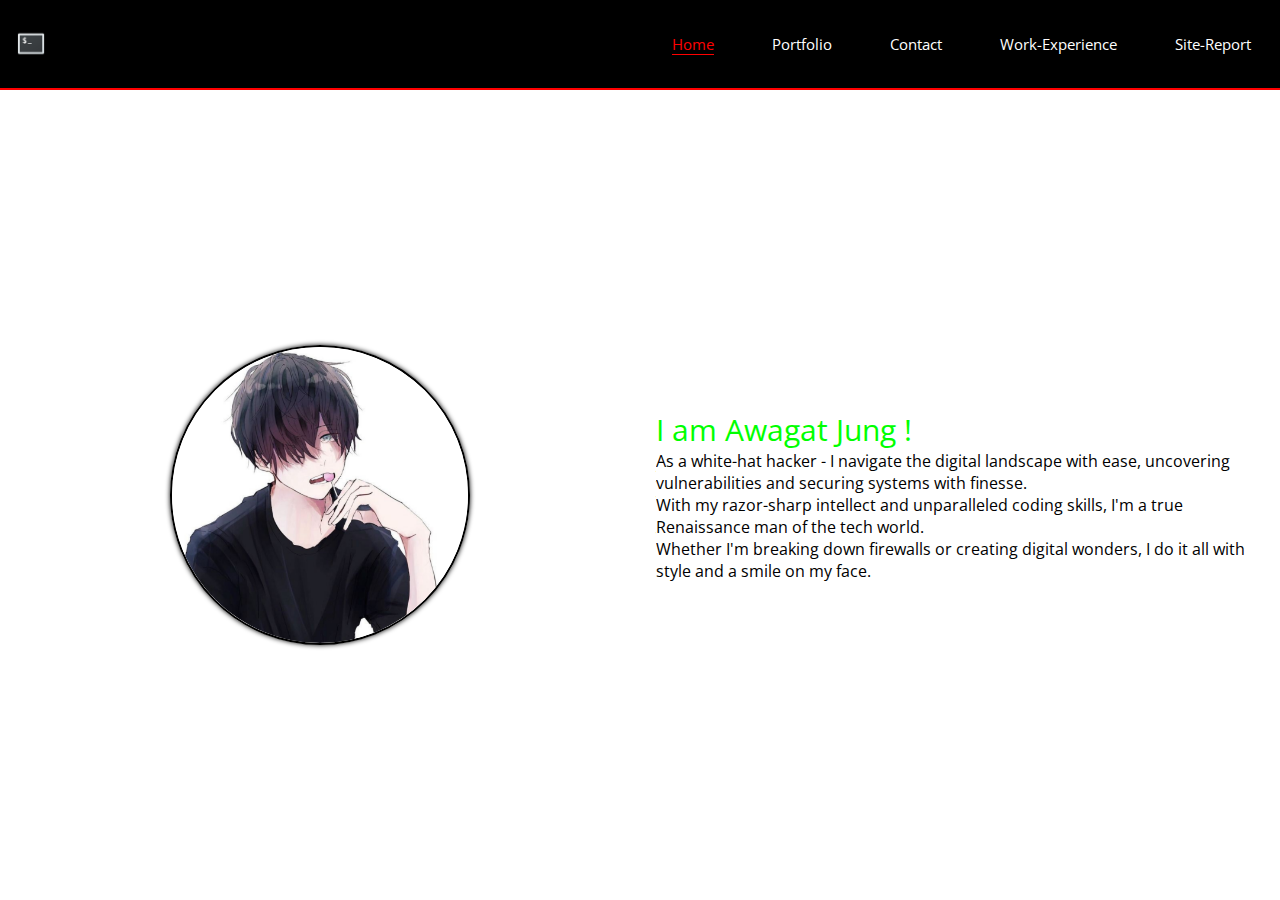
<file: index.html>
<!DOCTYPE html>
<html lang="en">
<head>
    <meta charset="UTF-8">
    <meta http-equiv="X-UA-Compatible" content="IE=edge">
    <meta name="viewport" content="width=device-width, initial-scale=1.0">
    <link rel="stylesheet" href="./css/style.css">
    <link rel="preconnect" href="https://fonts.googleapis.com">
    <link rel="preconnect" href="https://fonts.gstatic.com" crossorigin>
    <link href="https://fonts.googleapis.com/css2?family=Open+Sans&display=swap" rel="stylesheet">
    <link href='https://unpkg.com/boxicons@2.1.4/css/boxicons.min.css' rel='stylesheet'>
    <title>Home</title>
</head>
<body>
    <nav>
        <ul class="nav_bar">
            <img class="logo" src="./assets/logo.png" alt="Logo">
            <input type="checkbox" id="hamburger">
            <span class="menu">
            <li class="nav_item"><a class="active" href="./index.html">Home</a></li>
            <li class="nav_item"><a href="./portfolio.html">Portfolio</a></li>
            <li class="nav_item"><a href="./contact.html">Contact</a></li>
            <li class="nav_item"><a href="./workexperience.html">Work-Experience</a></li>
            <li class="nav_item"><a href="./sitereport.html">Site-Report</a></li>
            </span>
            <label for="hamburger">&equiv;</label>
        </ul>
    </nav>
    <div class="home_container">
        <div class="split_1">
            <img class="user" src="./assets/user.png" alt="User Image">
        </div>
        <div class="split_2">
            <p style="color: lime; font-size: 30px;z-index: -2;">I am Awagat Jung !</p>
            <p>As a white-hat hacker - I navigate the digital landscape with ease, uncovering vulnerabilities and securing systems with finesse.</p>
            <p>With my razor-sharp intellect and unparalleled coding skills, I'm a true Renaissance man of the tech world.</p>
            <p>Whether I'm breaking down firewalls or creating digital wonders, I do it all with style and a smile on my face.</p>
        </div>
    </div>
</body>
</html>
</file>
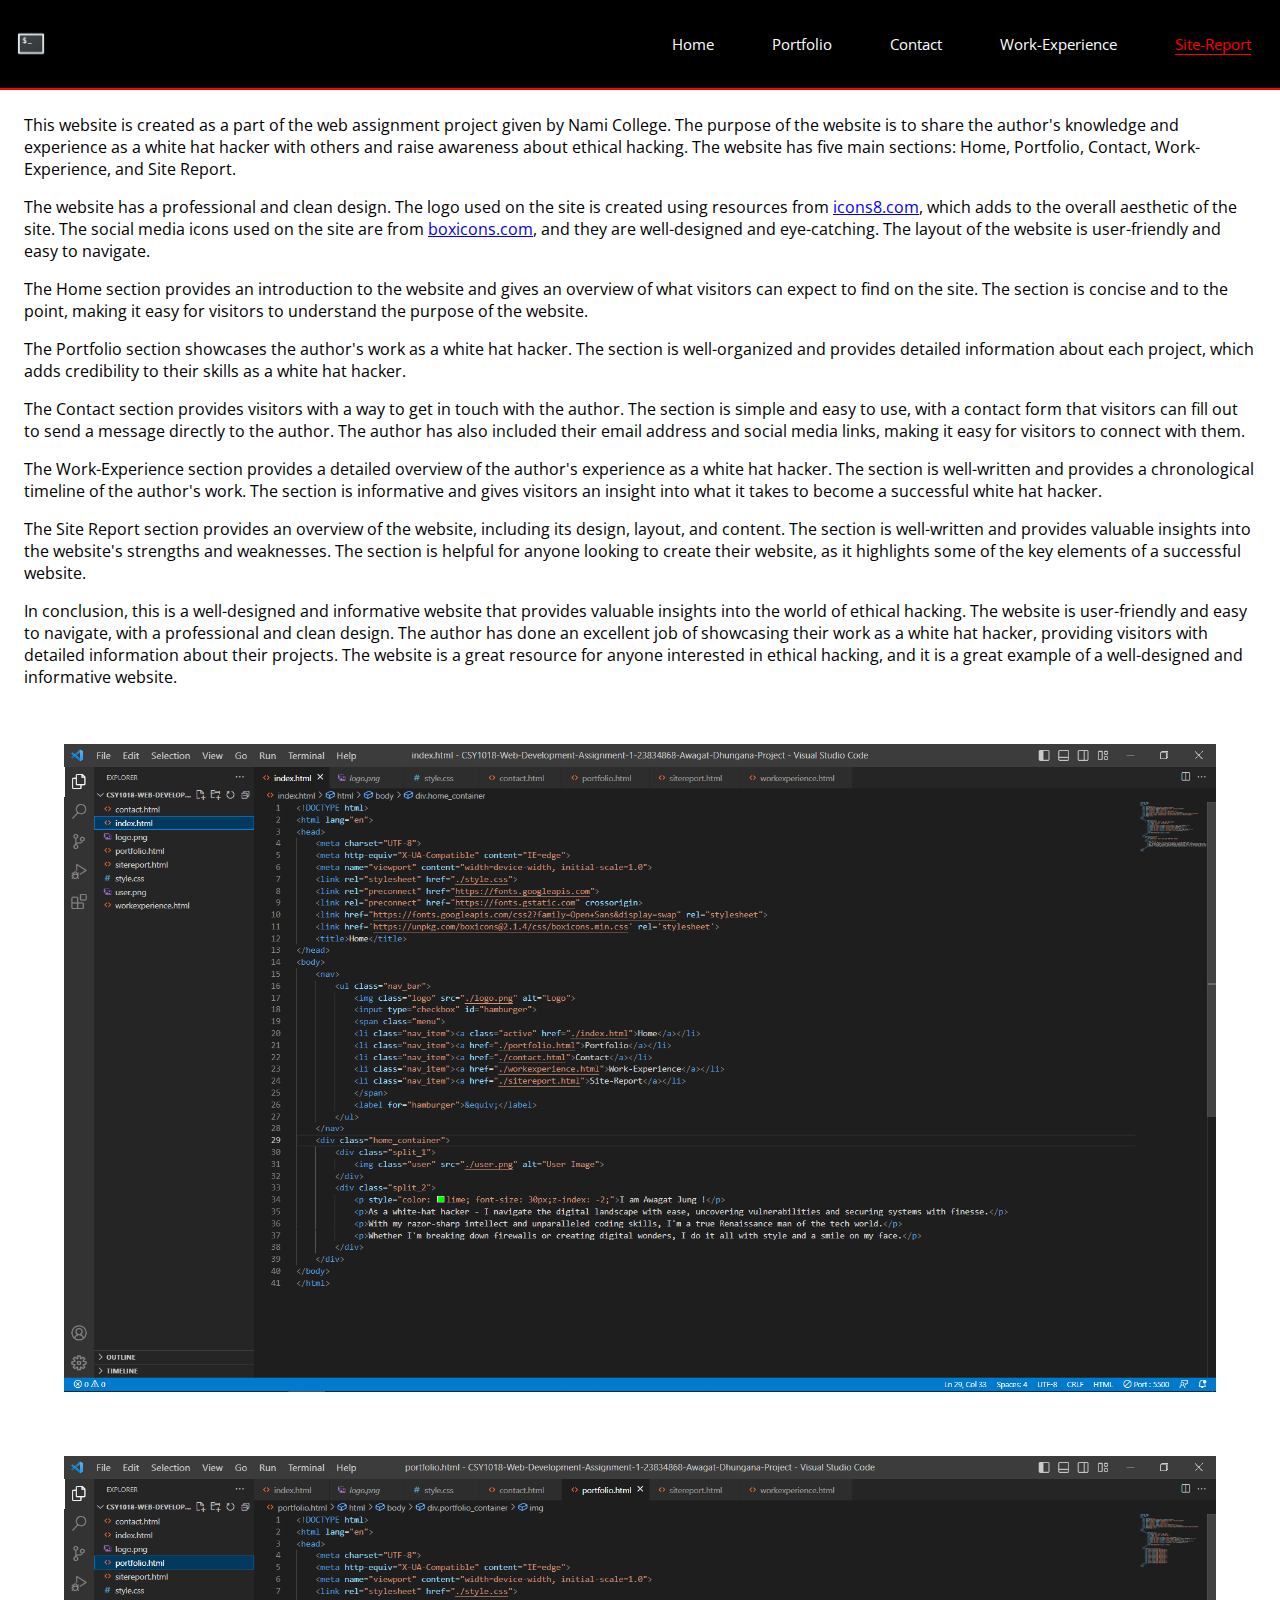
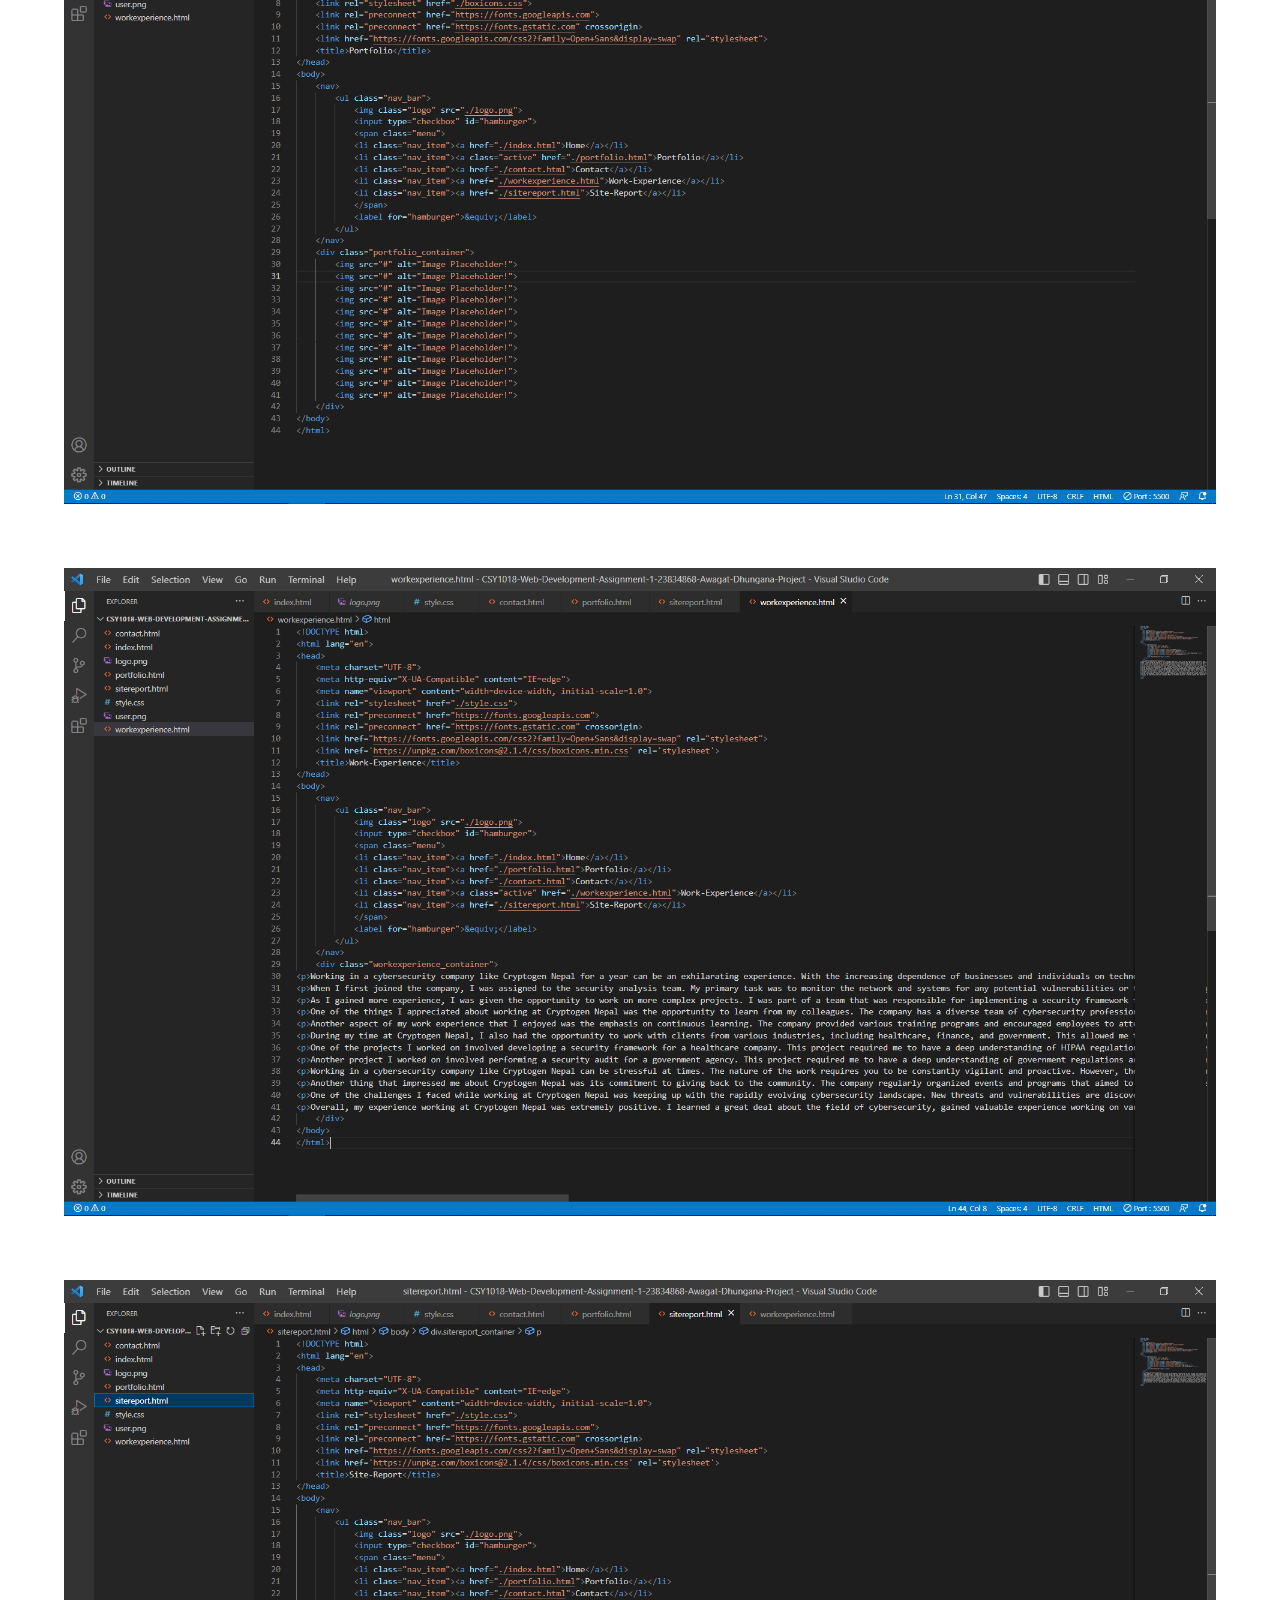
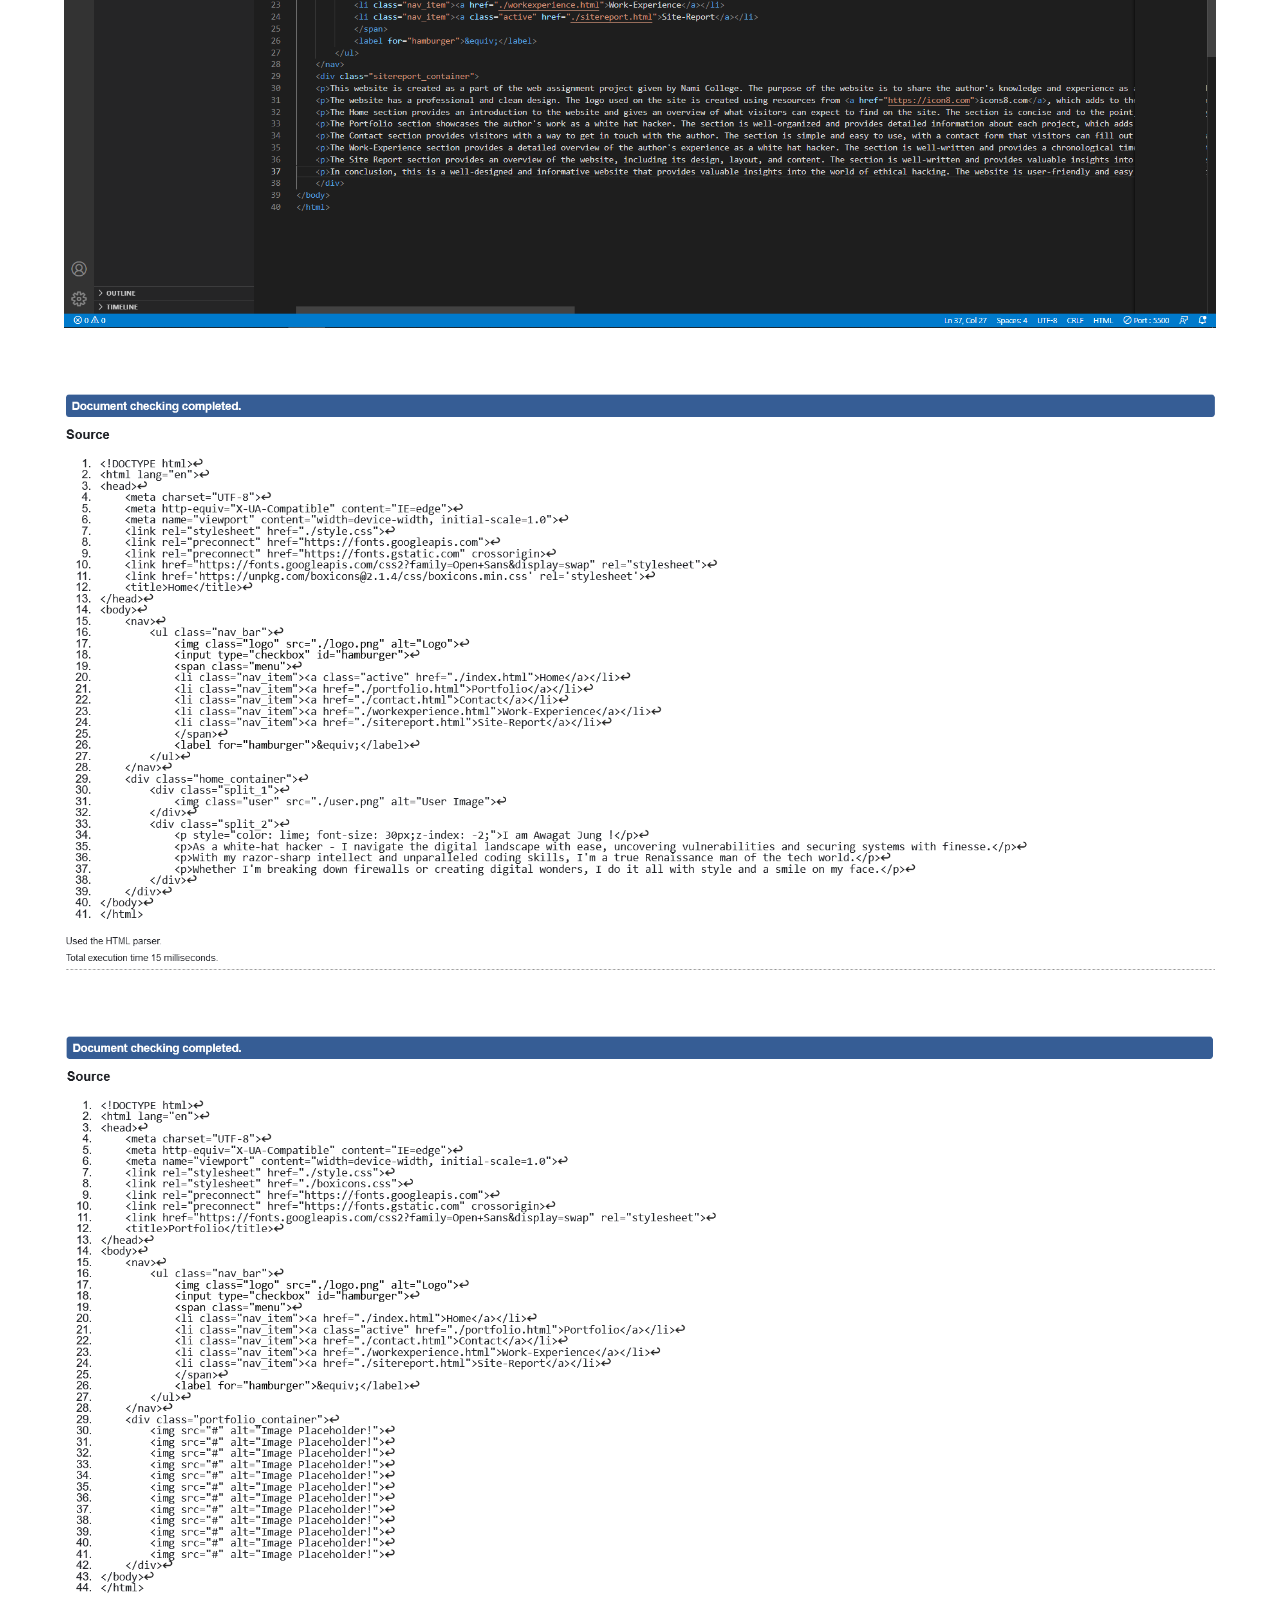
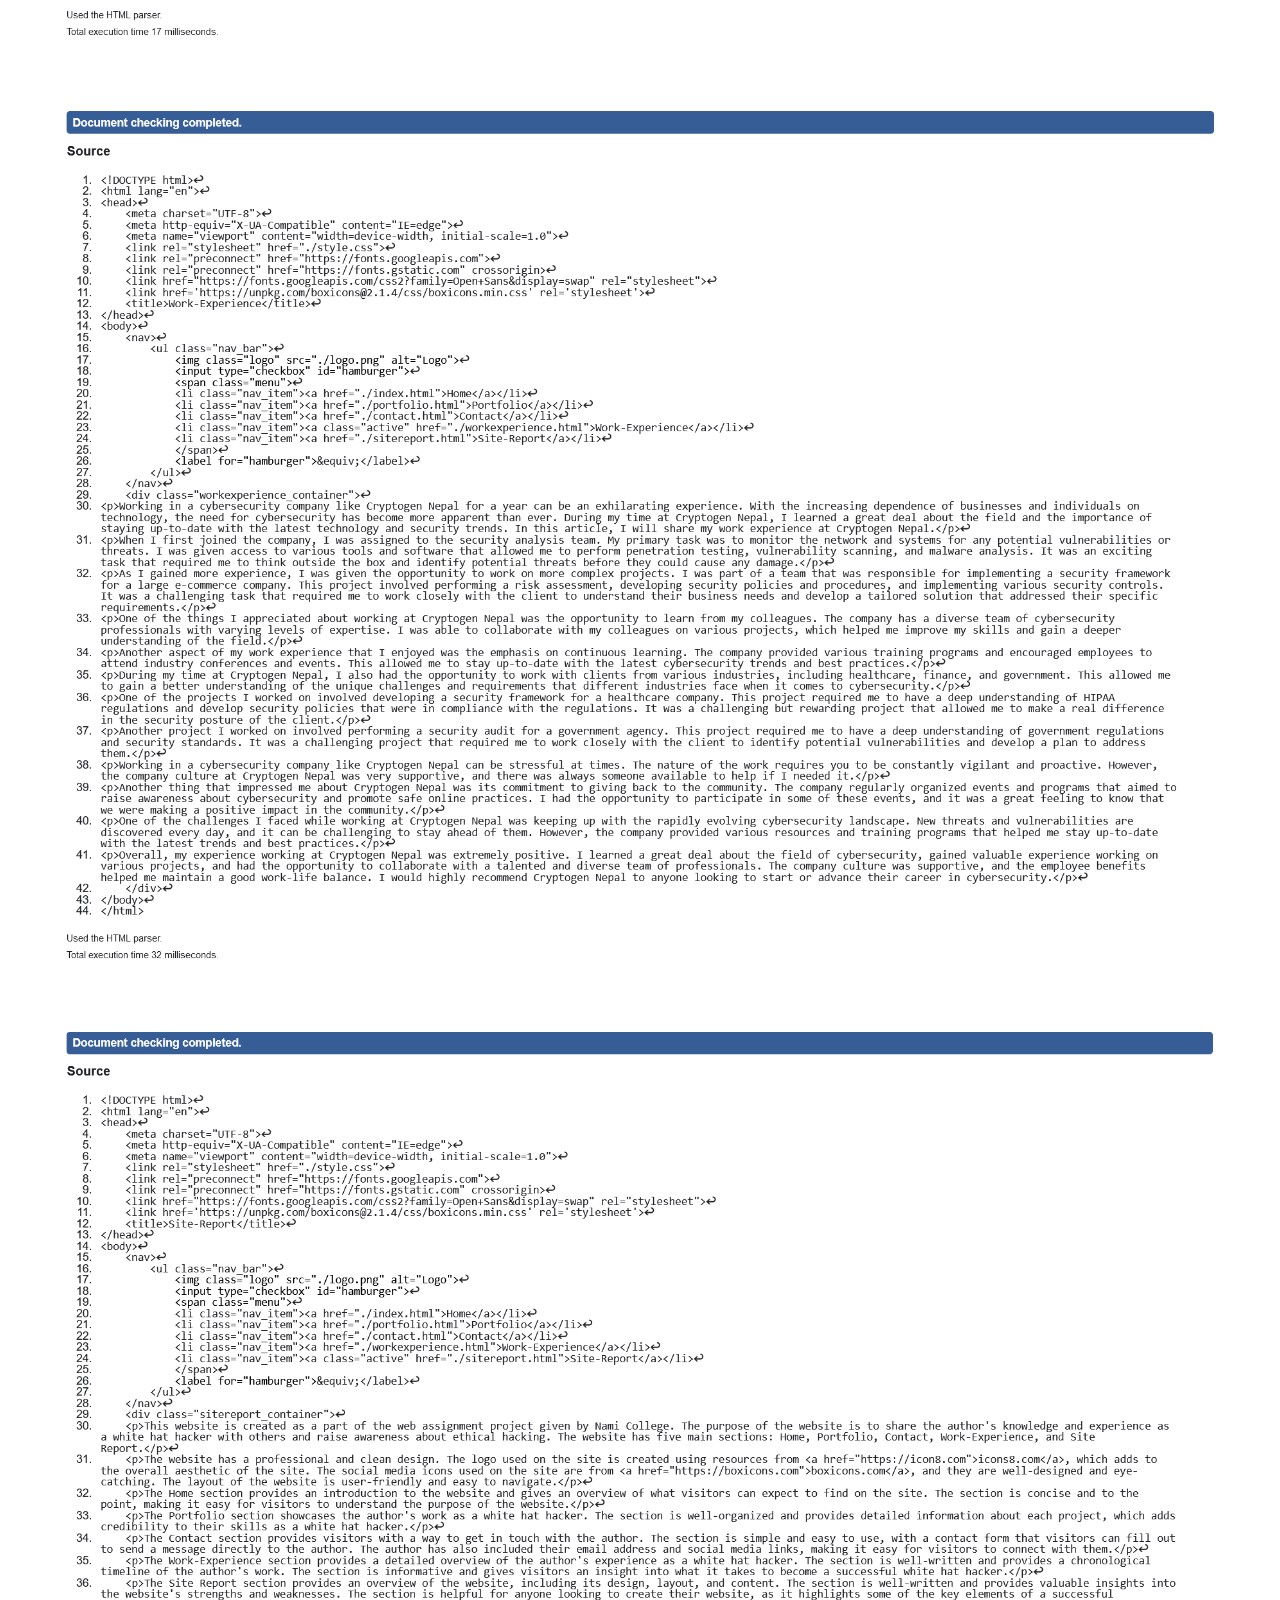
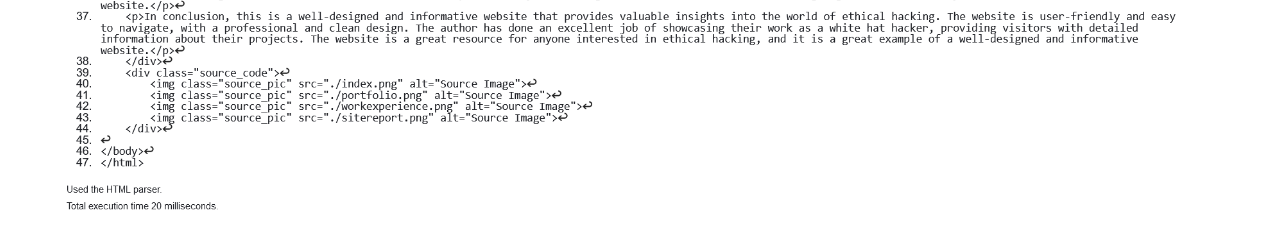
<file: sitereport.html>
<!DOCTYPE html>
<html lang="en">
<head>
    <meta charset="UTF-8">
    <meta http-equiv="X-UA-Compatible" content="IE=edge">
    <meta name="viewport" content="width=device-width, initial-scale=1.0">
    <link rel="stylesheet" href="./css/style.css">
    <link rel="preconnect" href="https://fonts.googleapis.com">
    <link rel="preconnect" href="https://fonts.gstatic.com" crossorigin>
    <link href="https://fonts.googleapis.com/css2?family=Open+Sans&display=swap" rel="stylesheet">
    <link href='https://unpkg.com/boxicons@2.1.4/css/boxicons.min.css' rel='stylesheet'>
    <title>Site-Report</title>
</head>
<body>
    <nav>
        <ul class="nav_bar">
            <img class="logo" src="./assets/logo.png" alt="Logo">
            <input type="checkbox" id="hamburger">
            <span class="menu">
            <li class="nav_item"><a href="./index.html">Home</a></li>
            <li class="nav_item"><a href="./portfolio.html">Portfolio</a></li>
            <li class="nav_item"><a href="./contact.html">Contact</a></li>
            <li class="nav_item"><a href="./workexperience.html">Work-Experience</a></li>
            <li class="nav_item"><a class="active" href="./sitereport.html">Site-Report</a></li>
            </span>
            <label for="hamburger">&equiv;</label>
        </ul>
    </nav>
    <div class="sitereport_container">
	<p>This website is created as a part of the web assignment project given by Nami College. The purpose of the website is to share the author's knowledge and experience as a white hat hacker with others and raise awareness about ethical hacking. The website has five main sections: Home, Portfolio, Contact, Work-Experience, and Site Report.</p>
	<p>The website has a professional and clean design. The logo used on the site is created using resources from <a href="https://icon8.com">icons8.com</a>, which adds to the overall aesthetic of the site. The social media icons used on the site are from <a href="https://boxicons.com">boxicons.com</a>, and they are well-designed and eye-catching. The layout of the website is user-friendly and easy to navigate.</p>
	<p>The Home section provides an introduction to the website and gives an overview of what visitors can expect to find on the site. The section is concise and to the point, making it easy for visitors to understand the purpose of the website.</p>
	<p>The Portfolio section showcases the author's work as a white hat hacker. The section is well-organized and provides detailed information about each project, which adds credibility to their skills as a white hat hacker.</p>
	<p>The Contact section provides visitors with a way to get in touch with the author. The section is simple and easy to use, with a contact form that visitors can fill out to send a message directly to the author. The author has also included their email address and social media links, making it easy for visitors to connect with them.</p>
	<p>The Work-Experience section provides a detailed overview of the author's experience as a white hat hacker. The section is well-written and provides a chronological timeline of the author's work. The section is informative and gives visitors an insight into what it takes to become a successful white hat hacker.</p>
	<p>The Site Report section provides an overview of the website, including its design, layout, and content. The section is well-written and provides valuable insights into the website's strengths and weaknesses. The section is helpful for anyone looking to create their website, as it highlights some of the key elements of a successful website.</p>
	<p>In conclusion, this is a well-designed and informative website that provides valuable insights into the world of ethical hacking. The website is user-friendly and easy to navigate, with a professional and clean design. The author has done an excellent job of showcasing their work as a white hat hacker, providing visitors with detailed information about their projects. The website is a great resource for anyone interested in ethical hacking, and it is a great example of a well-designed and informative website.</p>
    </div>
    <div class="images">
        <img class="source_pic" src="./assets/index.png" alt="Source Image">
        <img class="source_pic" src="./assets/portfolio.png" alt="Source Image">
        <img class="source_pic" src="./assets/workexperience.png" alt="Source Image">
        <img class="source_pic" src="./assets/sitereport.png" alt="Source Image">
        <img class="source_pic" src="./assets/home_validation.png" alt="Source Image">
        <img class="source_pic" src="./assets/portfolio_validation.png" alt="Source Image">
        <img class="source_pic" src="./assets/workexperience_validation.png" alt="Source Image">
        <img class="source_pic" src="./assets/sitereport_validation.png" alt="Source Image">

    </div>

</body>
</html>
</file>
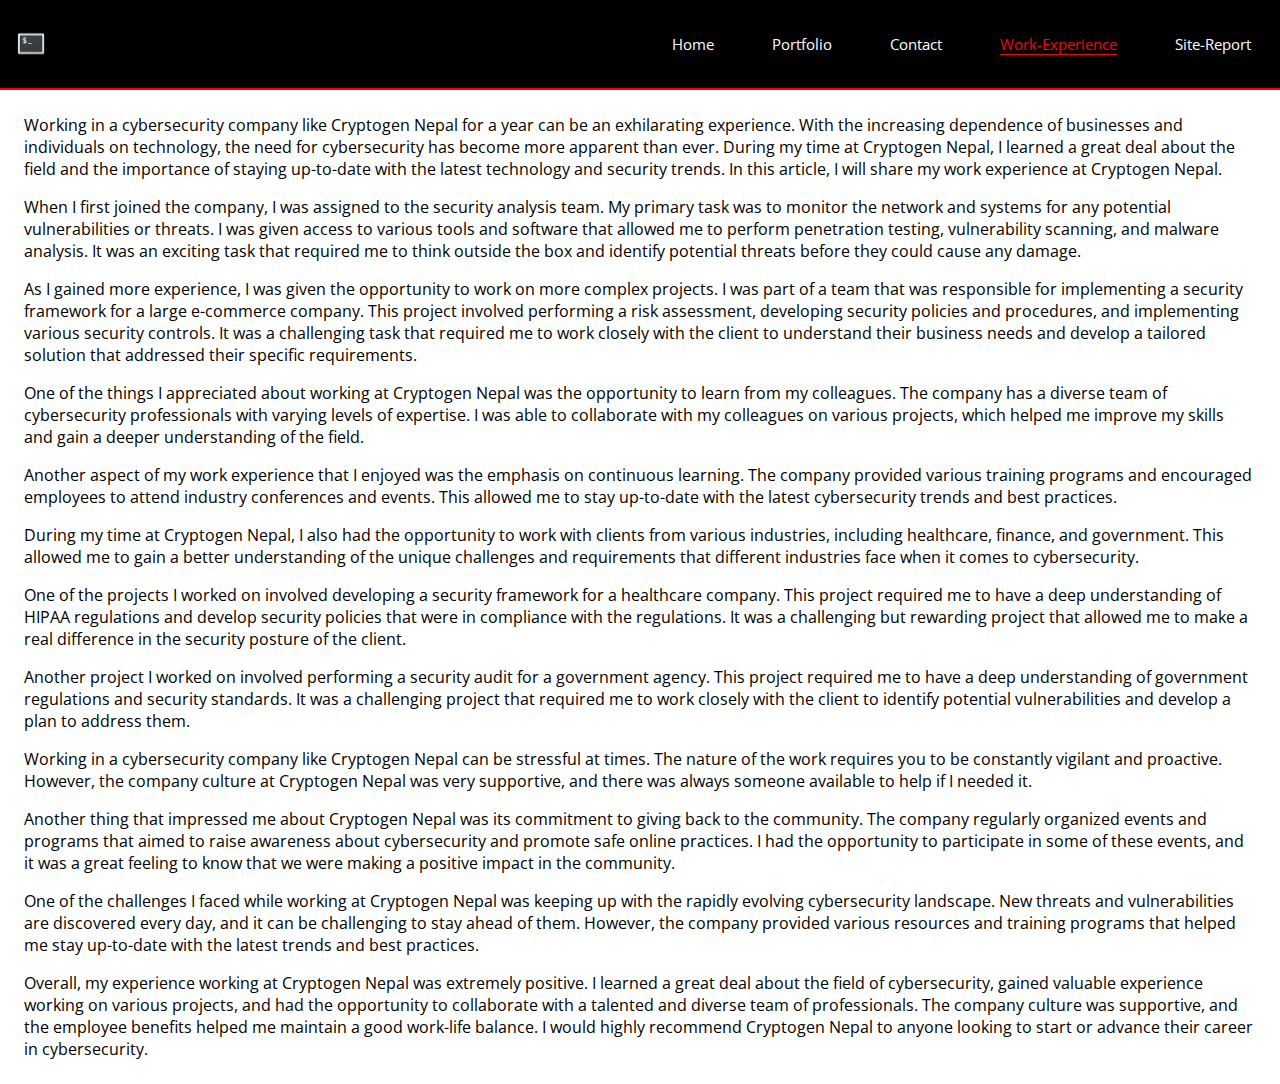
<file: workexperience.html>
<!DOCTYPE html>
<html lang="en">
<head>
    <meta charset="UTF-8">
    <meta http-equiv="X-UA-Compatible" content="IE=edge">
    <meta name="viewport" content="width=device-width, initial-scale=1.0">
    <link rel="stylesheet" href="./css/style.css">
    <link rel="preconnect" href="https://fonts.googleapis.com">
    <link rel="preconnect" href="https://fonts.gstatic.com" crossorigin>
    <link href="https://fonts.googleapis.com/css2?family=Open+Sans&display=swap" rel="stylesheet">
    <link href='https://unpkg.com/boxicons@2.1.4/css/boxicons.min.css' rel='stylesheet'>
    <title>Work-Experience</title>
</head>
<body>
    <nav>
        <ul class="nav_bar">
            <img class="logo" src="./assets/logo.png" alt="Logo">
            <input type="checkbox" id="hamburger">
            <span class="menu">
            <li class="nav_item"><a href="./index.html">Home</a></li>
            <li class="nav_item"><a href="./portfolio.html">Portfolio</a></li>
            <li class="nav_item"><a href="./contact.html">Contact</a></li>
            <li class="nav_item"><a class="active" href="./workexperience.html">Work-Experience</a></li>
            <li class="nav_item"><a href="./sitereport.html">Site-Report</a></li>
            </span>
            <label for="hamburger">&equiv;</label>
        </ul>
    </nav>
    <div class="workexperience_container">
<p>Working in a cybersecurity company like Cryptogen Nepal for a year can be an exhilarating experience. With the increasing dependence of businesses and individuals on technology, the need for cybersecurity has become more apparent than ever. During my time at Cryptogen Nepal, I learned a great deal about the field and the importance of staying up-to-date with the latest technology and security trends. In this article, I will share my work experience at Cryptogen Nepal.</p>
<p>When I first joined the company, I was assigned to the security analysis team. My primary task was to monitor the network and systems for any potential vulnerabilities or threats. I was given access to various tools and software that allowed me to perform penetration testing, vulnerability scanning, and malware analysis. It was an exciting task that required me to think outside the box and identify potential threats before they could cause any damage.</p>
<p>As I gained more experience, I was given the opportunity to work on more complex projects. I was part of a team that was responsible for implementing a security framework for a large e-commerce company. This project involved performing a risk assessment, developing security policies and procedures, and implementing various security controls. It was a challenging task that required me to work closely with the client to understand their business needs and develop a tailored solution that addressed their specific requirements.</p>
<p>One of the things I appreciated about working at Cryptogen Nepal was the opportunity to learn from my colleagues. The company has a diverse team of cybersecurity professionals with varying levels of expertise. I was able to collaborate with my colleagues on various projects, which helped me improve my skills and gain a deeper understanding of the field.</p>
<p>Another aspect of my work experience that I enjoyed was the emphasis on continuous learning. The company provided various training programs and encouraged employees to attend industry conferences and events. This allowed me to stay up-to-date with the latest cybersecurity trends and best practices.</p>
<p>During my time at Cryptogen Nepal, I also had the opportunity to work with clients from various industries, including healthcare, finance, and government. This allowed me to gain a better understanding of the unique challenges and requirements that different industries face when it comes to cybersecurity.</p>
<p>One of the projects I worked on involved developing a security framework for a healthcare company. This project required me to have a deep understanding of HIPAA regulations and develop security policies that were in compliance with the regulations. It was a challenging but rewarding project that allowed me to make a real difference in the security posture of the client.</p>
<p>Another project I worked on involved performing a security audit for a government agency. This project required me to have a deep understanding of government regulations and security standards. It was a challenging project that required me to work closely with the client to identify potential vulnerabilities and develop a plan to address them.</p>
<p>Working in a cybersecurity company like Cryptogen Nepal can be stressful at times. The nature of the work requires you to be constantly vigilant and proactive. However, the company culture at Cryptogen Nepal was very supportive, and there was always someone available to help if I needed it.</p>
<p>Another thing that impressed me about Cryptogen Nepal was its commitment to giving back to the community. The company regularly organized events and programs that aimed to raise awareness about cybersecurity and promote safe online practices. I had the opportunity to participate in some of these events, and it was a great feeling to know that we were making a positive impact in the community.</p>
<p>One of the challenges I faced while working at Cryptogen Nepal was keeping up with the rapidly evolving cybersecurity landscape. New threats and vulnerabilities are discovered every day, and it can be challenging to stay ahead of them. However, the company provided various resources and training programs that helped me stay up-to-date with the latest trends and best practices.</p>
<p>Overall, my experience working at Cryptogen Nepal was extremely positive. I learned a great deal about the field of cybersecurity, gained valuable experience working on various projects, and had the opportunity to collaborate with a talented and diverse team of professionals. The company culture was supportive, and the employee benefits helped me maintain a good work-life balance. I would highly recommend Cryptogen Nepal to anyone looking to start or advance their career in cybersecurity.</p>
    </div>
</body>
</html>
</file>
<file: css/style.css>
*
{
    margin: 0;
    padding: 0;
    box-sizing: border-box;
    font-family: 'Open Sans', sans-serif;
}
body
{
    height: 100vh;
    width: 100vw;
}
.nav_bar
{
    height: 10vh;
    display: flex;
    justify-content: space-between;
    align-items: center;
    list-style-type: none;
    background-color: black;
    border-bottom: 2px solid red;
}
.nav_bar .logo
{
    width: 30px;
    margin-left: 1rem;
}
.nav_bar .menu
{
    display: flex;
}
.nav_item
{
    padding: 10px 13px;
}
.nav_item a
{
    margin: 1rem;
    color: white;
    text-decoration: none;
    font-size: 15px;
}
.nav_item a:hover
{
    color: red;
}
.nav_item .active
{
    border-bottom: 1px solid red;
    color: red;
}
input[type="checkbox"]
{
    display: none;
}
label[for="hamburger"]
{
    display: none;
}

/* Home Section */
.home_container
{
    height: 90vh;
    width: 100vw;
    display: flex;
    flex-direction: row;
}
.home_container .split_1
{
    height: 100%;
    width: 50%;
    display: flex;
    justify-content: center;
    align-items: center;
}
.home_container .split_1 .user
{
    max-width: 300px;
    border-radius: 50%;
    border: 2px solid black;
    box-shadow: 0px 0px 5px black;
}
.home_container .split_2
{
    height: 100%;
    width: 50%;
    color: black;
    display: flex;
    flex-direction: column;
    justify-content: center;
    padding: 1rem;
}

/* Portfolio Section */
.portfolio_container
{
    width: 100vw;
    display: flex;
    justify-content: center;
    align-items: center;
    flex-wrap: wrap;
}
.portfolio_container img
{
    height: 200px;
    width: 300px;
    margin: 1rem;
    border: 2px solid black;
    box-shadow: 0px 0px 5px black;
    display: flex;
    justify-content: center;
    align-items: center;
}

/* Contact Section */
.contact_container
{
    height: 90vh;
    width: 100vw;
    display: flex;
    justify-content: center;
    align-items: center;
}
.contact_container .social_media
{
    height: 100%;
    width: 50%;
    display: flex;
    justify-content: center;
    align-items: center;
    font-size: 30px;
    flex-direction: column;
    background-color: black;
}
.contact_container .contact_form
{
    height: 100%;
    width: 50%;
    display: flex;
    justify-content: center;
    align-items: center;
    flex-direction: column;
    background-color: rgb(30,30,30);
    font-size: 30px;
}
.contact_container .mail
{
    border: 1px solid red;
    text-decoration: none;
    color: red;
    padding: 10px 12px;
    border-radius: 12px;
}
.contact_container .mail:hover
{
    box-shadow: 0px 0px 10px red;
}
.contact_form h1
{
    color: white;
}
.contact_form input
{
    margin: 1rem;
    height: 30px;
    width: 200px;
    background-color: transparent;
    color: white;
    padding: 0.5rem;
    border: 1px solid white;
    outline: none;
    border-radius: 12px;
}
.contact_form button
{
    background-color: transparent;
    padding: 5px 20px;
    color: white;
    border: 1px solid white;
    border-radius: 12px;
    outline: none;
}
.contact_form button:hover
{
    cursor: pointer;
    box-shadow: 0px 0px 5px white;
}
.contact_container a
{
    margin: 1rem;
}
.facebook
{
    color: blue;
}
.facebook:hover
{
    text-shadow: 0px 0px 10px blue;
}
.instagram
{
    color: hotpink;
}
.instagram:hover
{
    text-shadow: 0px 0px 10px hotpink;
}
.twitter
{
    color: cyan;
}
.twitter:hover
{
    text-shadow: 0px 0px 10px cyan;
}
.telegram
{
    color: gray;
}
.telegram:hover
{
    text-shadow: 0px 0px 10px gray;
}
.snapchat
{
    color: yellow;
}
.snapchat:hover
{
    text-shadow: 0px 0px 10px yellow;
}
/* WorkExperience Section */
.workexperience_container
{
    padding: 1rem;
    display: flex;
    justify-content: center;
    align-items: center;
    flex-direction: column;
}
.workexperience_container p
{
    margin: 0.5rem;
}
/* Site-Report Section */
.sitereport_container
{
    padding: 1rem;
    display: flex;
    justify-content: center;
    align-items: center;
    flex-direction: column;
}
.sitereport_container p
{
    margin: 0.5rem;
}
.images
{
    display: flex;
    justify-content: center;
    align-items: center;
    height: auto;
    width: auto;
    flex-wrap: wrap;
}
.source_pic
{
    height: 90%;
    margin: 2rem;
    width: 90%;
}
@media screen and (max-width:800px)
{
    .nav_bar .menu
    {
        display: none;
    }
    label[for="hamburger"]
    {
        display: block;
        font-size: 30px;
        color: white;
        margin-right: 1rem;
    }
    #hamburger:checked ~ .menu
    {
        display: block;
        position: absolute;
        right: 5%;
        top: 13%;
        background-color: black;
        padding: 0.5rem;
        border: 2px solid red;
    }
    #hamburger:checked ~ label[for="hamburger"]
    {
        color: lime;
    }
    .home_container
    {
        flex-direction: column;
    }
    .home_container .split_1
    {
        width: 100%;
    }
    .home_container .split_2
    {
        width: 100%;
        display: flex;
        justify-content: center;
    }
    .home_container .split_1 .user
    {
        max-width: 300px;
        width: 50%;
        z-index: -2;
        margin-top: 2rem;
        margin-bottom: 2rem;
    }
    .contact_container
    {
        flex-direction: column;
    }
    .contact_container .social_media
    {
        flex-direction: row;
        width: 100%;
    }
    .contact_container .contact_form
    {
        width: 100%;
    }
}
@media screen and (max-width:250px)
{
    *
    {
        display: none;
    }
}
@media screen and (max-height:300px)
{
    *
    {
        display: none;
    }
}
</file>
